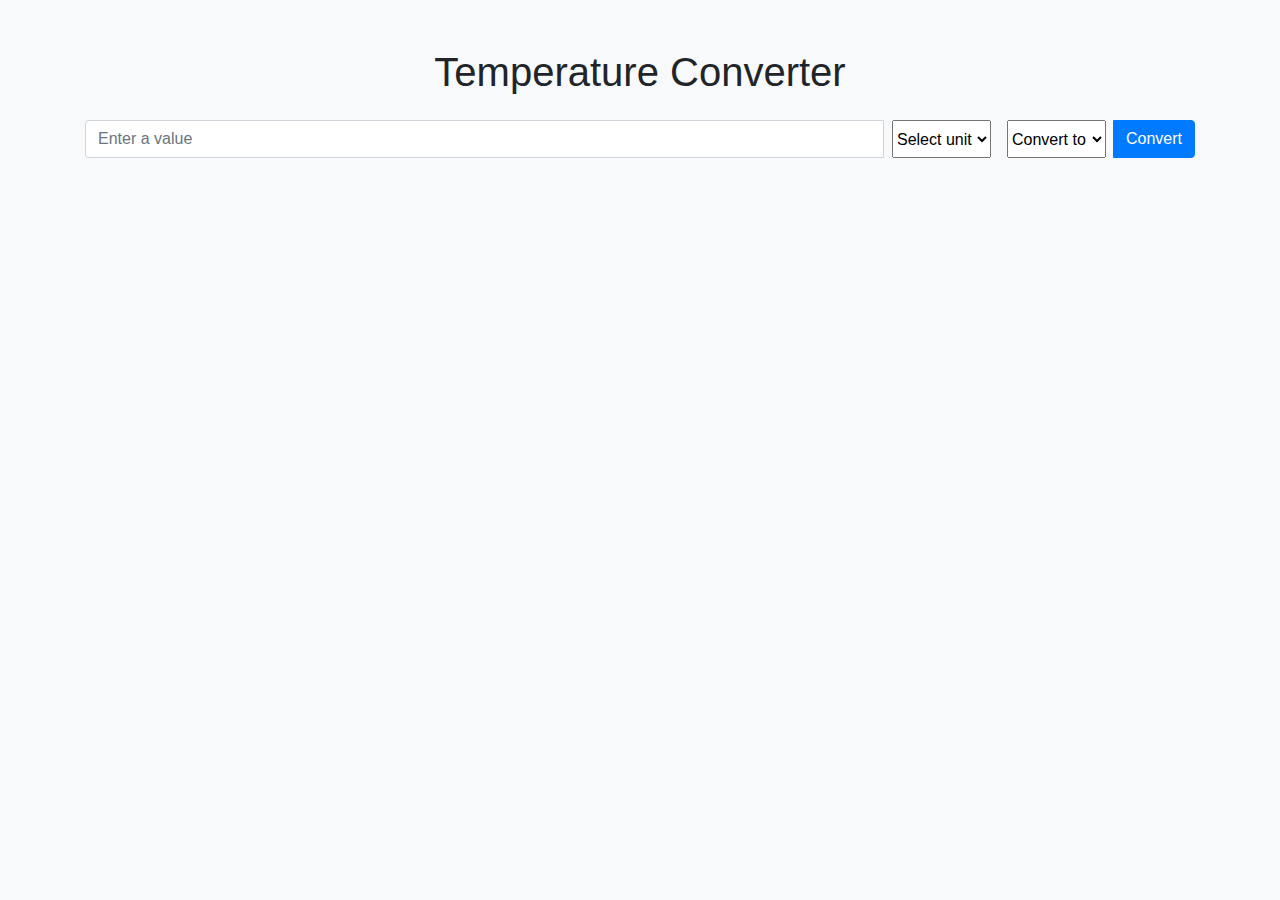
<file: index.html>
<!DOCTYPE html>
<html lang="en">
<head>
  <meta charset="UTF-8">
  <meta name="viewport" content="width=device-width, initial-scale=1.0">
  <title>Temperature Converter</title>
  <link href="https://stackpath.bootstrapcdn.com/bootstrap/4.5.2/css/bootstrap.min.css" rel="stylesheet">
</head>
<body class="bg-light">
  <div class="container mt-5">
    <h1 class="text-center mb-4">Temperature Converter</h1>

    <div class="mb-3">
      <div class="input-group mb-3">
        <input type="text" name="temp-val-input" onchange="" class="form-control temp-val-input" placeholder="Enter a value">

        <select class="form-select mx-2 input-con" aria-label="Temperature Unit">
          <option selected>Select unit</option>
          <option value="celsius">Celsius</option>
          <option value="fahrenheit">Fahrenheit</option>
          <option value="kelvin">Kelvin</option>
        </select>
        
        <select class="form-select mx-2 output-con" aria-label="Convert to">
          <option selected>Convert to</option>
          <option value="celsius">Celsius</option>
          <option value="fahrenheit">Fahrenheit</option>
          <option value="kelvin">Kelvin</option>
        </select>
        
        <div class="input-group-append">
          <button class="btn btn-primary" onclick="convert()">Convert</button>
        </div>
      </div>
    </div>

    <div class="error text-center mb-3 alert"></div>

    <div class="temp-div text-center font-weight-bold"></div>
  </div>

  <script src="https://code.jquery.com/jquery-3.5.1.slim.min.js"></script>
  <script src="https://stackpath.bootstrapcdn.com/bootstrap/4.5.2/js/bootstrap.min.js"></script>

  <script src="app.js"></script>
</body>
</html>
</file>
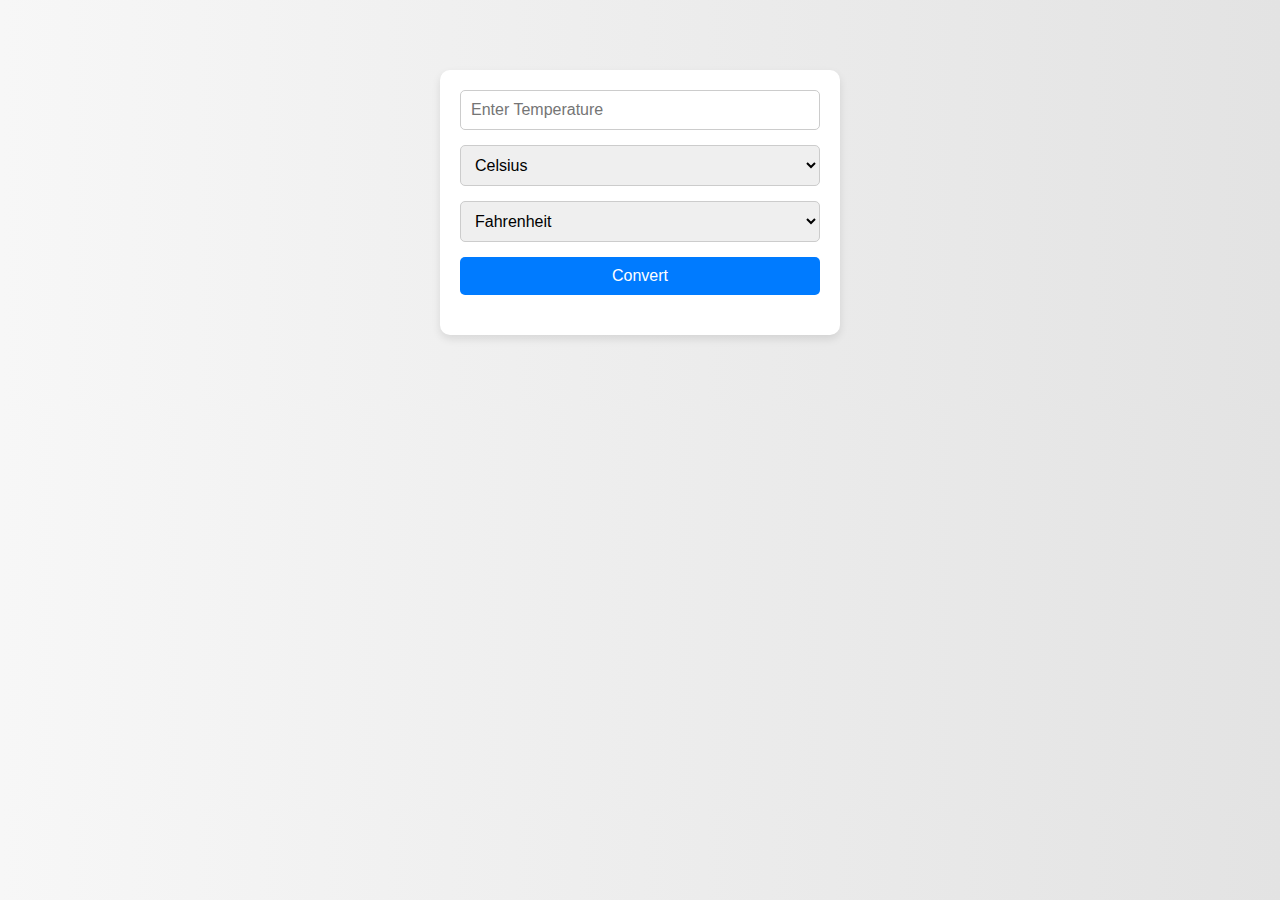
<file: tem-converter-2/index.html>
<!DOCTYPE html>
<html lang="en">
<head>
  <meta charset="UTF-8">
  <meta name="viewport" content="width=device-width, initial-scale=1.0">
  <title>Temperature Converter</title>
  <link rel="stylesheet" href="style.css">
</head>
<body>

  <div class="main">
    <div class="form">
      <input type="text" class="input-field" placeholder="Enter Temperature">
     
      <select name="" id="" class="input-temp">
        <option value="celsius">Celsius</option>
        <option value="fahrenheit">Fahrenheit</option>
        <option value="kelvin">Kelvin</option>
      </select>

      <select name="" id="" class="output-temp">
        <option value="fahrenheit">Fahrenheit</option>
        <option value="celsius">Celsius</option>
        <option value="kelvin">Kelvin</option>
      </select>
      <button onclick="convert()">Convert</button>
    </div>

    <div class="error"></div>
    <div class="display-temp"></div>
  </div>
  <script src="app.js"></script>
</body>
</html>
</file>
<file: tem-converter-2/style.css>
/* Global Reset */
* {
  margin: 0;
  padding: 0;
  box-sizing: border-box;
}

body {
  font-family: Arial, sans-serif;
  background: linear-gradient(to right, #f7f7f7, #e3e3e3);
  line-height: 1.6;
  color: #333; /* Dark gray text */
  padding: 20px;
}

.main {
  max-width: 400px;  /* Ensures the container doesn't stretch too wide */
  margin: 50px auto; /* Centers the container and adds space from the top */
  padding: 20px;
  background-color: #fff; /* White background for the container */
  border-radius: 10px; /* Rounded corners */
  box-shadow: 0 4px 8px rgba(0, 0, 0, 0.1); /* Subtle shadow for depth */
}

.form {
  display: flex;
  flex-direction: column; /* Stack elements vertically */
  gap: 15px; /* Adds space between form elements */
}

.input-field,
.input-temp,
.output-temp {
  width: 100%;
  padding: 10px;
  border: 1px solid #ccc; /* Light gray border */
  border-radius: 5px;
  font-size: 16px;
}

button {
  padding: 10px;
  background-color: #007bff; /* Blue background for the button */
  color: #fff; /* White text */
  border: none;
  border-radius: 5px;
  cursor: pointer;
  font-size: 16px;
}

button:hover {
  background-color: #0056b3; /* Darker blue on hover */
}

@media (max-width: 600px) {
  .form {
    flex-direction: column; /* Stack all elements vertically on small screens */
  }

  .main {
    padding: 15px;
  }
}

.error {
  color: red;
  font-size: 24px;
  text-align: center;
}


.display-temp {
  margin-top: 20px;
  font-size: 24px; /* Larger font for emphasis */
  font-weight: bold;
  color: #007bff; /* Blue color for consistency */
  text-align: center;
}
</file>
